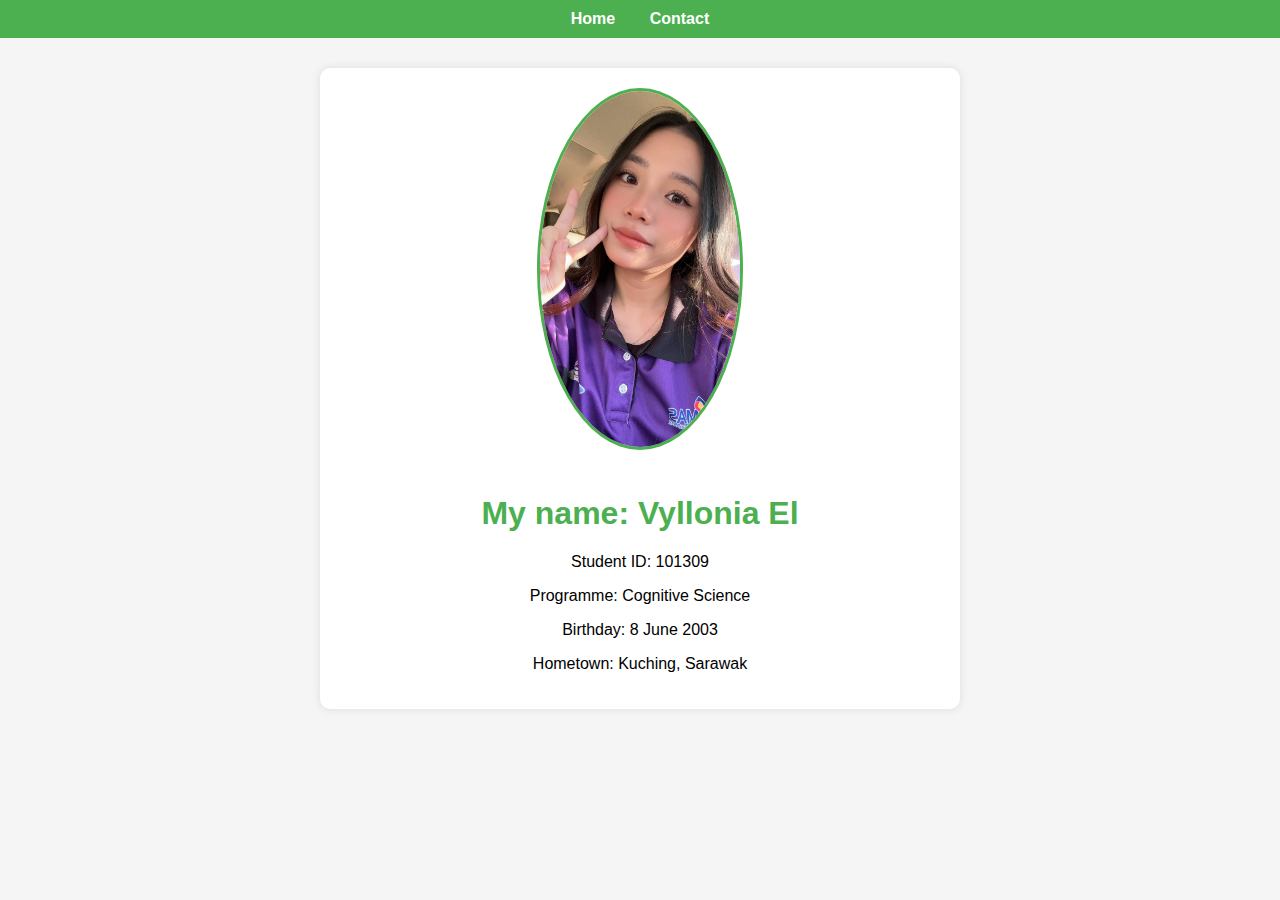
<file: index.html>
<!DOCTYPE html>
<html lang="en">
<head>
    <meta charset="UTF-8">
    <meta name="viewport" content="width=device-width, initial-scale=1.0">
    <title>My Biodata</title>
    <!-- External CSS -->
    <link rel="stylesheet" href="style.css">

    <!-- Internal CSS -->
    <style>
        /* Internal CSS - page-specific adjustments */
        .container {
            max-width: 600px;
            margin: 30px auto;
            padding: 20px;
            background-color: white;
            border-radius: 10px;
            box-shadow: 0 0 10px rgba(0,0,0,0.1);
            text-align: center;
        }

        img {
            border-radius: 50%;
            margin-bottom: 20px;
        }
    </style>
</head>
<body>
    <nav>
        <a href="index.html">Home</a>
        <a href="contact.html">Contact</a>
    </nav>

    <div class="container">
        <!-- Inline CSS for single element -->
        <img src="vyllonia.jpg" alt="Vyllonia El" style="width:200px; height:auto; border: 3px solid #4CAF50;">
        <h1 style="color:#4CAF50;">My name: Vyllonia El</h1>
        <p>Student ID: 101309</p>
        <p>Programme: Cognitive Science</p>
        <p>Birthday: 8 June 2003</p>
        <p>Hometown: Kuching, Sarawak</p>
    </div>
</body>
</html>
</file>
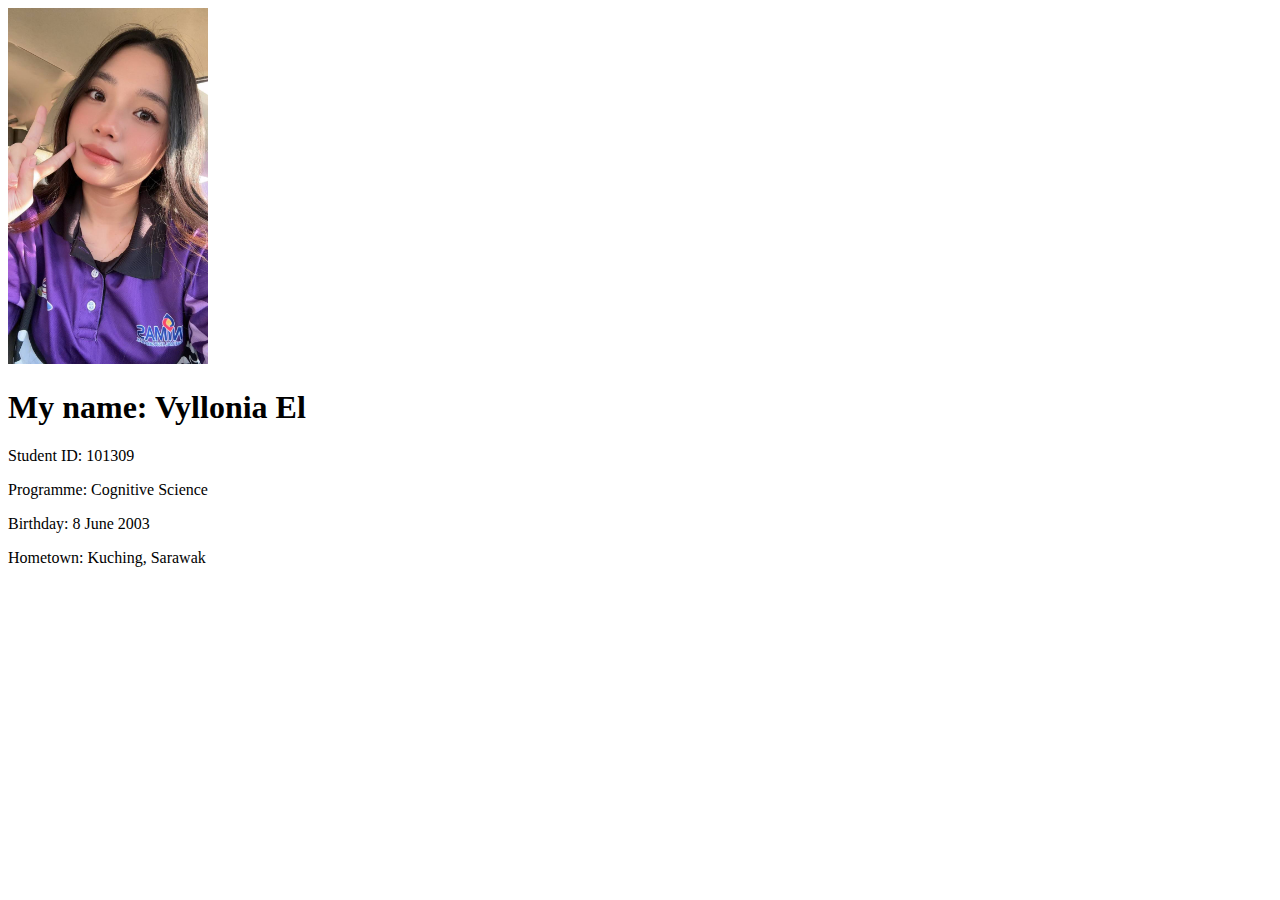
<file: lab-task-1/index.html>
<!DOCTYPE html>
<html lang="en">
<head>
    <meta charset="UTF-8">
    <meta name="viewport" content="width=device-width, initial-scale=1.0
    ">
    <title>My Biodata</title>
</head>
<body>
    <img src="vyllonia.jpg" alt="Vyllonia El" style="width:200px; height:auto;">
    <h1>My name: Vyllonia El</h1>
    <p>Student ID: 101309</p>
    <p>Programme: Cognitive Science</p>
    <p>Birthday: 8 June 2003</p>
    <p>Hometown: Kuching, Sarawak</p>
</body>
</html>
</file>
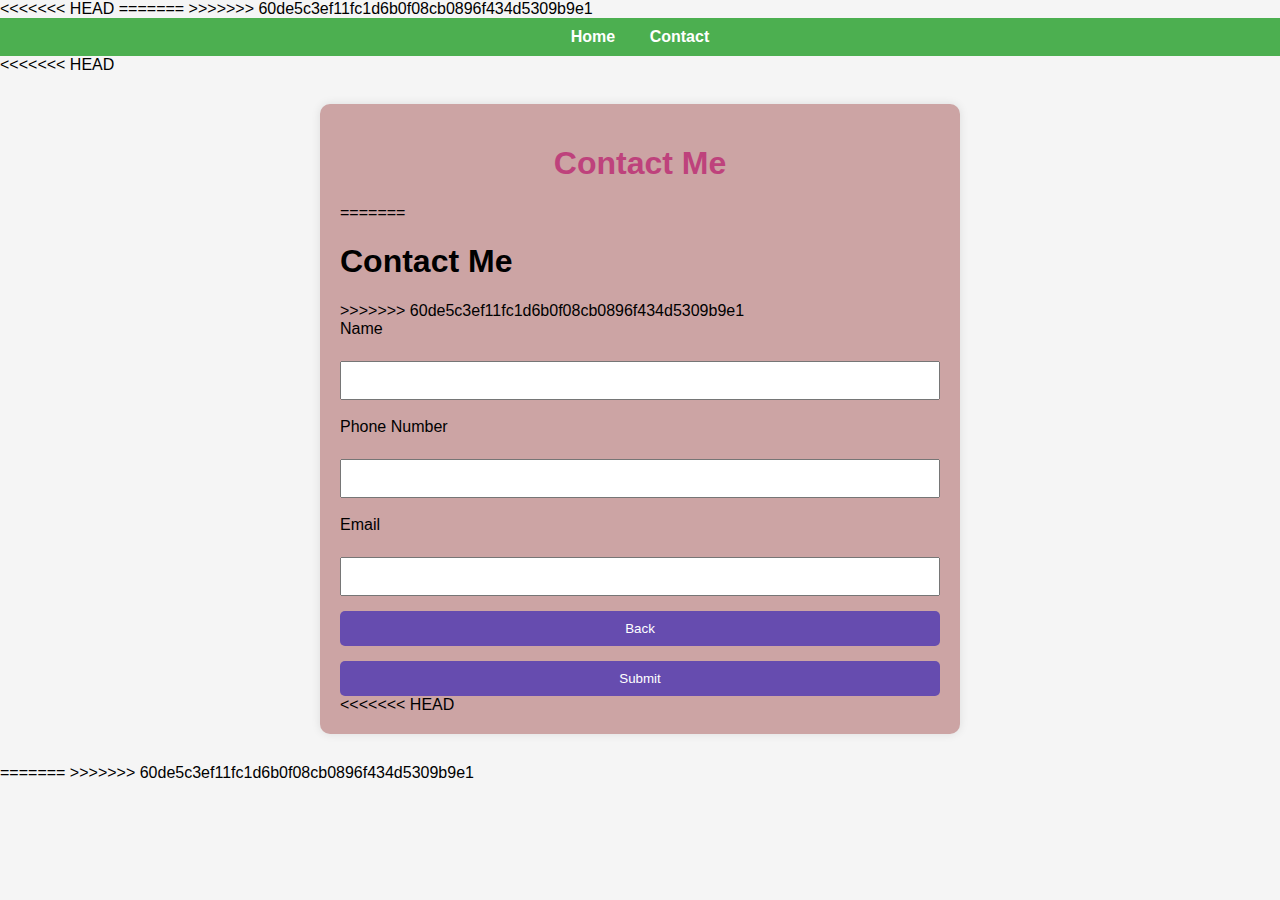
<file: contact.html>
<!DOCTYPE html>
<html lang="en">
<head>
    <meta charset="UTF-8">
    <meta name="viewport" content="width=device-width, initial-scale=1.0">
<<<<<<< HEAD
    <title>Contact Me</title>

    <link rel="stylesheet" href="style.css">

    <!-- Internal CSS -->
    <style>
        /* Internal CSS - page-specific adjustments */
        .container {
            max-width: 600px;
            margin: 30px auto;
            padding: 20px;
            background-color: rgb(204, 164, 164);
            border-radius: 10px;
            box-shadow: 0 0 10px rgba(0,0,0,0.1);
        }

        input, button {
            padding: 10px;
            margin-top: 5px;
            width: 100%;
            box-sizing: border-box;
        }

        button {
            margin-top: 15px;
            background-color: #664caf;
            color: white;
            border: none;
            border-radius: 5px;
            cursor: pointer;
        }

        button:hover {
            background-color: #b49b29;
        }
    </style>
=======
    <title>Document</title>
>>>>>>> 60de5c3ef11fc1d6b0f08cb0896f434d5309b9e1
</head>
<body>
    <nav>
        <a href="index.html">Home</a>
        <a href="contact.html">Contact</a>
    </nav>

<<<<<<< HEAD
    <div class="container">
    <h1 style="text-align:center; color:#be427c;">Contact Me</h1>
=======
    <h1>Contact Me</h1>
>>>>>>> 60de5c3ef11fc1d6b0f08cb0896f434d5309b9e1
    <form action="#" method="#">
        <label for="name">Name</label><br><br>
        <input type="text" id="name" name="Name" required>

        <br><br>
         <label for="phone"></label>Phone Number</label><br><br>
        <input type="tel" id="phone" name="phone" required>

         <br><br>
         <label for="email"></label>Email</label><br><br>
        <input type="email" id="email" name="email" required>

        <button type="button" onclick="window.location.href='index.html'">Back</button>
        <button type="submit">Submit</button>
    </form>
<<<<<<< HEAD
    </div>

=======
>>>>>>> 60de5c3ef11fc1d6b0f08cb0896f434d5309b9e1
</body>
</html>
</file>
<file: style.css>
/* External CSS - konsisten untuk semua halaman */
body {
    font-family: Arial, sans-serif;
    background-color: #f5f5f5;
    margin: 0;
    padding: 0;
}

nav {
    background-color: #4CAF50;
    padding: 10px;
    text-align: center;
}

nav a {
    color: white;
    margin: 0 15px;
    text-decoration: none;
    font-weight: bold;
}

nav a:hover {
    color: #ffeb3b;
}
</file>
